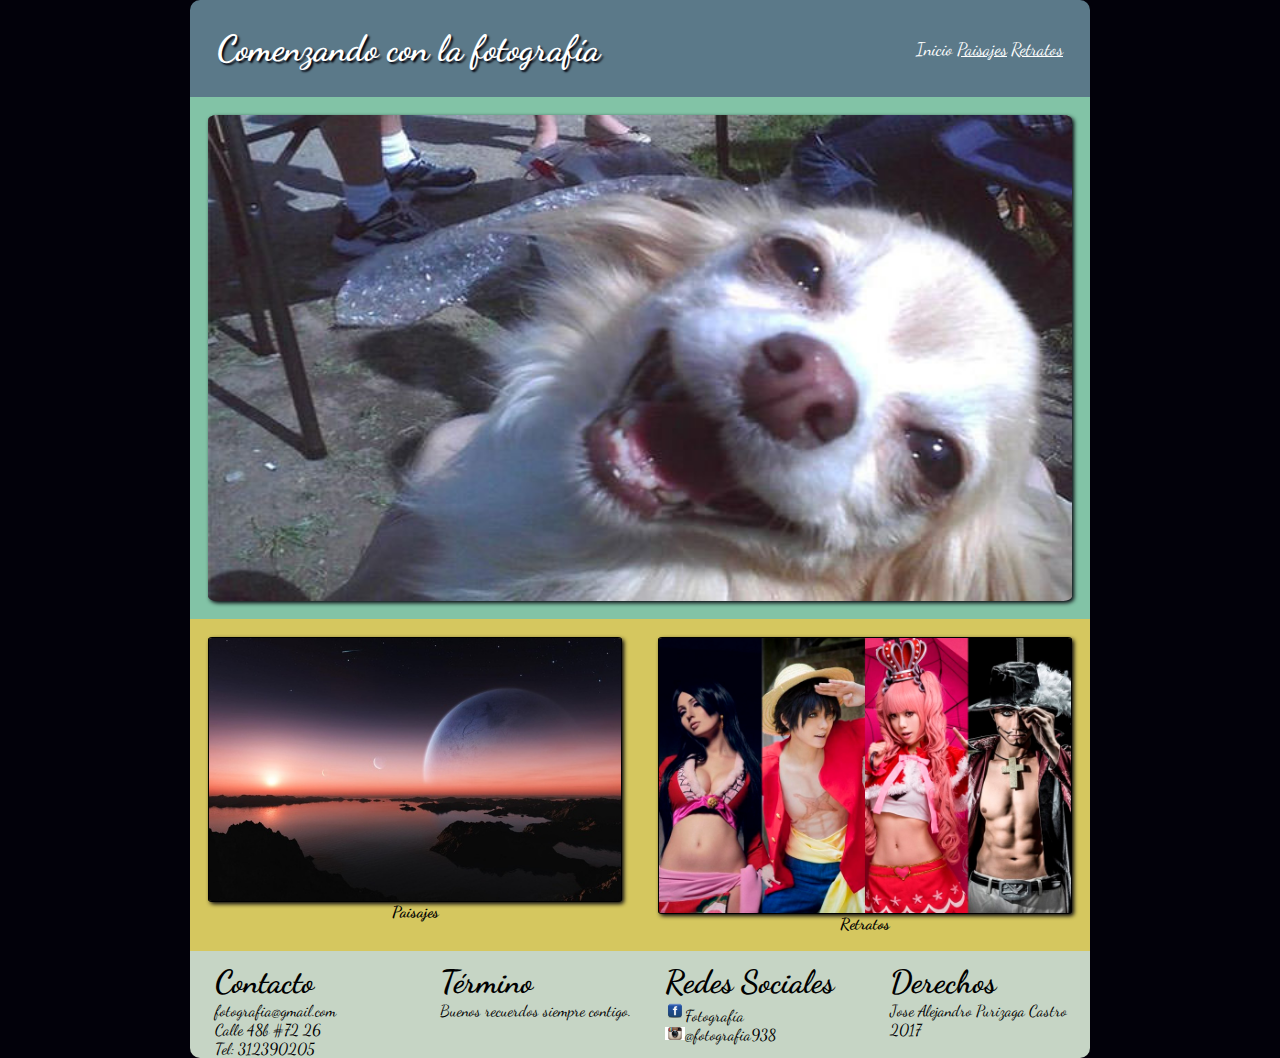
<file: index.html>
<html>
<head>
	<title>Inicio</title>
	<link rel="stylesheet" href="css/estilos.css">
  <link href="https://fonts.googleapis.com/css?family=Dancing+Script" rel="stylesheet">
	<meta charset="utf-8">
	<meta name="viewport" content="width=device-width, initial-scale=1.0">
</head>
<body>

<div id="contenido">

<header>
	<h1>
		Comenzando con la fotografía
	</h1>
	<nav>
		<a href="#">Inicio</a>
		<a href="paisajes.html" style="text-decoration:underline">Paisajes</a>
		<a href="retratos.html" style="text-decoration:underline">Retratos</a>
	</nav>
</header>

<section id="contenedor">
 <article id="foto1"> <img src="imagenes/Perro.jpg"> </article>
 <article id="foto2">	<a href="paisajes.html">
		<img src="imagenes/Paisaje.jpg">Paisajes</a> </article>
 <article id="foto3">	<a href="retratos.html">
		<img src="imagenes/Retrato.jpg">Retratos</a> </article>
</section>

<footer>
  <div class="F1">
    <h1>Contacto</h1>
    <p>fotografia@gmail.com</p>
    <p>Calle 48b #72 26</p>
    <p>Tel: 312390205</p>
  </div>

	<div class="F2">
    <h1>Término</h1>
    <p>Buenos recuerdos siempre contigo.</p>
  </div>

	<div class="F3">
    <h1>Redes Sociales</h1>
    <p><img src="imagenes/face.png" alt="">Fotografía</p>
    <p><img src="imagenes/insta.jpg" alt="">@fotografia938</p>
  </div>

	<div class="F4">
    <h1>Derechos</h1>
    <p>Jose Alejandro Purizaga Castro</p>
    <p>2017</p>
  </div>
</footer>

</div>
</body>
</html>
</file>
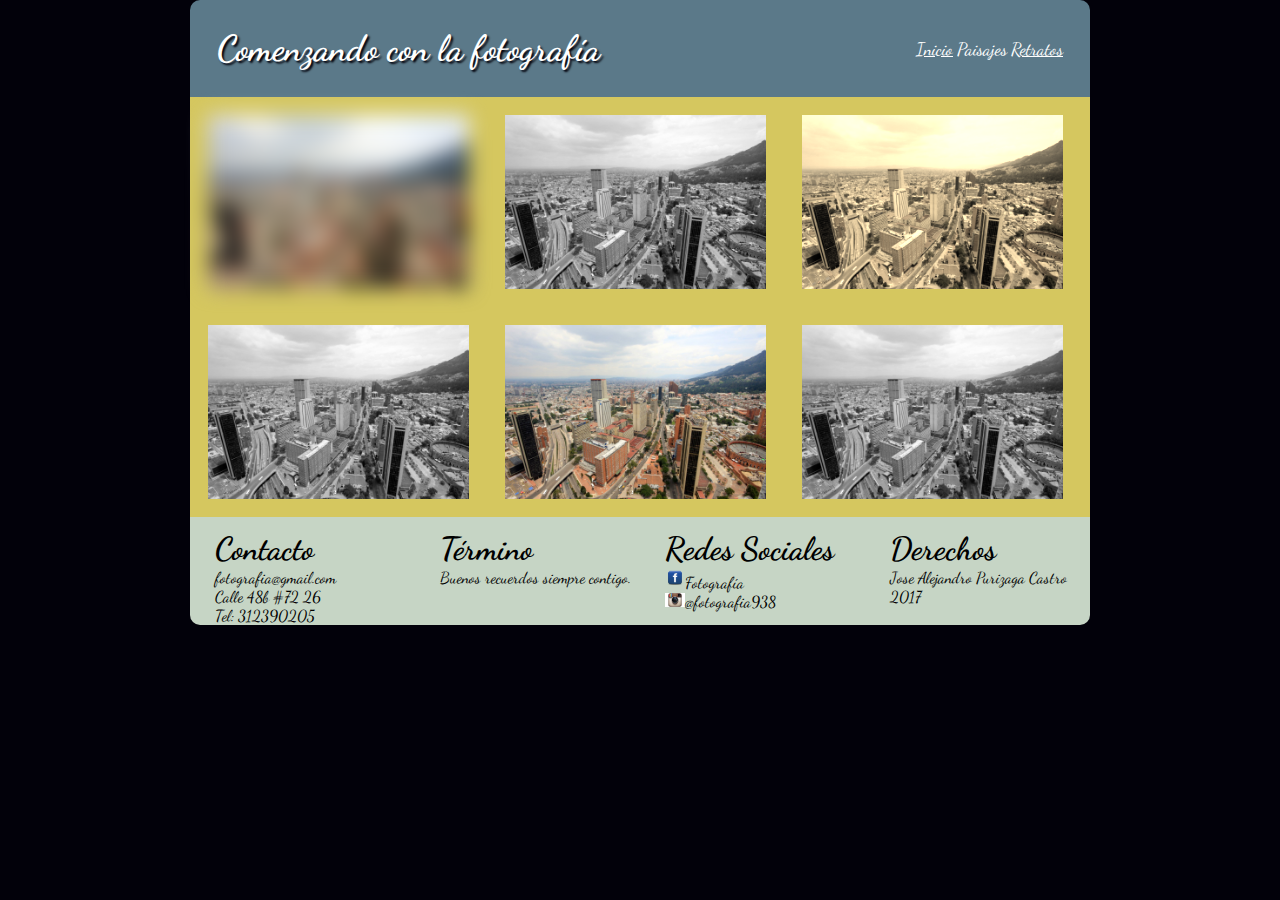
<file: paisajes.html>
<html>
<head>
	<title>Paisajes</title>
	<link rel="stylesheet" href="css/estilos.css">
  <link href="https://fonts.googleapis.com/css?family=Dancing+Script" rel="stylesheet">
	<meta charset="utf-8">
	<meta name="viewport" content="width=device-width, initial-scale=1.0">
</head>
<body>

<div id="contenido">

<header>
	<h1>
		Comenzando con la fotografía
	</h1>
	<nav>
		<a href="index.html" style="text-decoration:underline">Inicio</a>
		<a href="#">Paisajes</a>
		<a href="retratos.html" style="text-decoration:underline">Retratos</a>
	</nav>
</header>

<section id="contenedor_paisaje">
        <article id="imagen1"><img src="imagenes/Bogota.jpg"></article>
        <article id="imagen2"><img src="imagenes/Bogota.jpg"></article>
        <article id="imagen3"><img src="imagenes/Bogota.jpg"></article>
        <article id="imagen4"><img src="imagenes/Bogota.jpg"></article>
        <article id="imagen5"><img src="imagenes/Bogota.jpg"></article>
        <article id="imagen6"><img src="imagenes/Bogota.jpg"></article>
</section>

<footer>
  <div class="F1">
    <h1>Contacto</h1>
    <p>fotografia@gmail.com</p>
    <p>Calle 48b #72 26</p>
    <p>Tel: 312390205</p>
  </div>

	<div class="F2">
    <h1>Término</h1>
    <p>Buenos recuerdos siempre contigo.</p>
  </div>

	<div class="F3">
    <h1>Redes Sociales</h1>
    <p><img src="imagenes/face.png" alt="">Fotografía</p>
    <p><img src="imagenes/insta.jpg" alt="">@fotografia938</p>
  </div>

	<div class="F4">
    <h1>Derechos</h1>
    <p>Jose Alejandro Purizaga Castro</p>
    <p>2017</p>
  </div>
</footer>

</div>
</body>
</html>
</file>
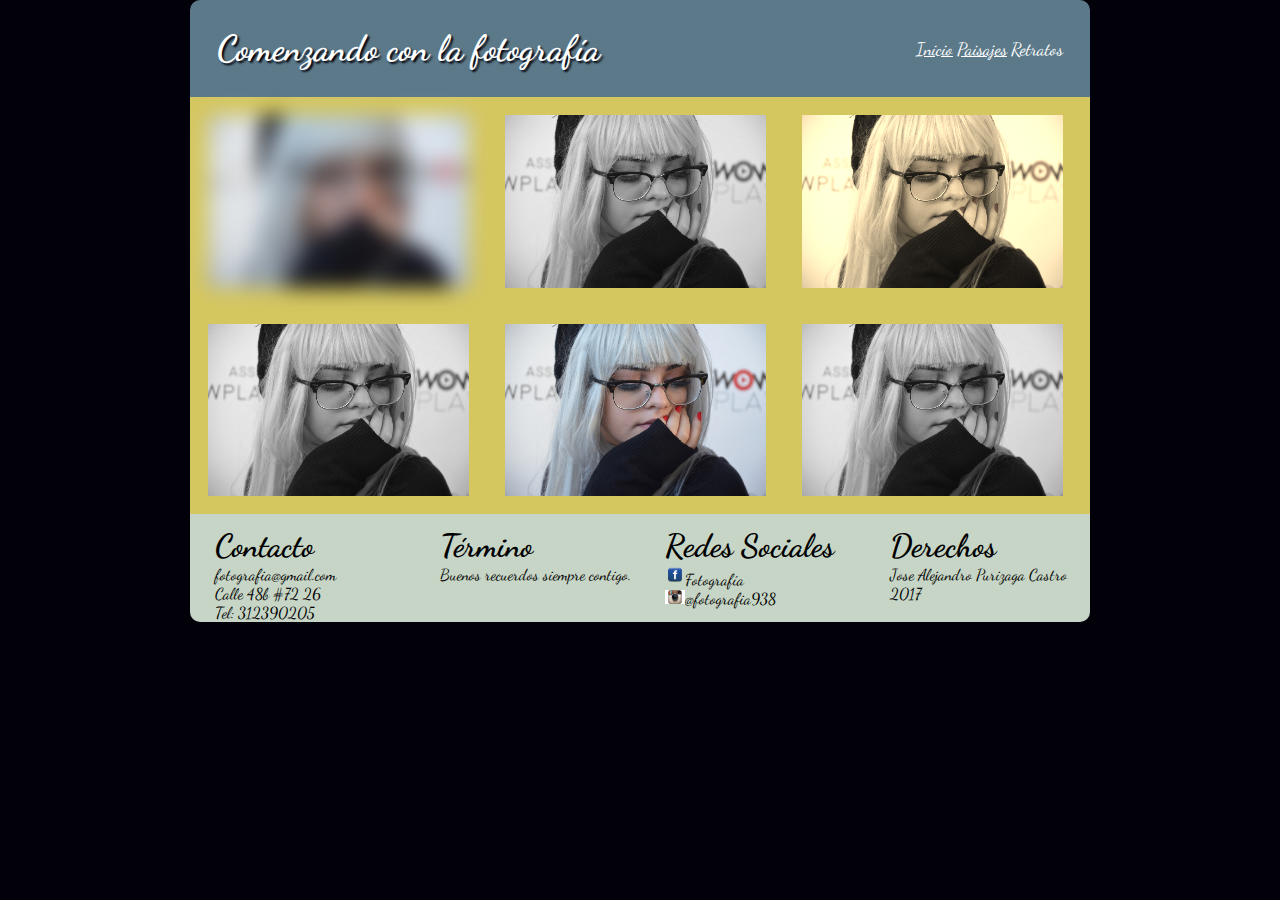
<file: retratos.html>
<html>
<head>
	<title>Retratos</title>
	<link rel="stylesheet" href="css/estilos.css">
  <link href="https://fonts.googleapis.com/css?family=Dancing+Script" rel="stylesheet">
	<meta charset="utf-8">
	<meta name="viewport" content="width=device-width, initial-scale=1.0">
</head>
<body>

<div id="contenido">

<header>
	<h1>
		Comenzando con la fotografía
	</h1>
	<nav>
		<a href="index.html" style="text-decoration:underline">Inicio</a>
		<a href="paisajes.html" style="text-decoration:underline">Paisajes</a>
		<a href="#">Retratos</a>
	</nav>
</header>

<section id="contenedor_paisaje">
        <article id="imagen1"><img src="imagenes/Foto.jpg"></article>
        <article id="imagen2"><img src="imagenes/Foto.jpg"></article>
        <article id="imagen3"><img src="imagenes/Foto.jpg"></article>
        <article id="imagen4"><img src="imagenes/Foto.jpg"></article>
        <article id="imagen5"><img src="imagenes/Foto.jpg"></article>
        <article id="imagen6"><img src="imagenes/Foto.jpg"></article>
</section>

<footer>
  <div class="F1">
    <h1>Contacto</h1>
    <p>fotografia@gmail.com</p>
    <p>Calle 48b #72 26</p>
    <p>Tel: 312390205</p>
  </div>

	<div class="F2">
    <h1>Término</h1>
    <p>Buenos recuerdos siempre contigo.</p>
  </div>

	<div class="F3">
    <h1>Redes Sociales</h1>
    <p><img src="imagenes/face.png" alt="">Fotografía</p>
    <p><img src="imagenes/insta.jpg" alt="">@fotografia938</p>
  </div>

	<div class="F4">
    <h1>Derechos</h1>
    <p>Jose Alejandro Purizaga Castro</p>
    <p>2017</p>
  </div>
</footer>

</div>
</body>
</html>
</file>
<file: css/estilos.css>
* {
	margin: 0;
	padding: 0;
	box-sizing: border-box;
}

body {
	background: #02010a;
  font-family:Dancing Script,helvetica;
	width: 100%;
	margin:0 auto;
	animation: sube 3s;
  }

	@-webkit-keyframes sube{
		 0%{
		   transform:translateY(150%);
		   }
		 60%{
		   transform: translateY(-5%);
		   }
		 100%{
		   transform: translateY(0%);
		   }
		 }

#contenido {
	background: #02010a;
	max-width: 900px;
	margin: auto;
	display:flex;
	flex-flow: row wrap;
	}

header {
	background:#5b7989;
	width:100%;
	border-radius: 10px 10px 0 0;
	padding: 3%;
	display: flex;
	justify-content:space-between;
	align-items:center;
}

header h1 {
	width: 50%;
	color:#fff;
	font-size: 4vh;
	text-shadow: 2px 2px 2px #02010a;
}

header nav {
  width: 50%;
	align-items: right;
	text-align: right;
}

header nav a {
 color: #fff;
 text-decoration: none;
 text-align: right;
 font-size: 2vh;
 flex-grow:1;
}

header nav a:hover {
 font: bold;
}

#contenedor {
	max-width: 900px;
	margin: auto;
	display:flex;
	flex-flow: row wrap;
}

article
{
	box-sizing: border-box;
	float:left;
	padding: 2%;
	text-align: center;
  width: 100%;
}

#foto1{
	width: 100%;
	margin: auto;
	background-color: #82c3a6;
	padding: 2%;
}

#foto1 img{
	margin: 0 auto;
	width: 100%;
	border-radius: 1%;
	-webkit-filter: drop-shadow(2px 2px 2px #02010a);
	filter: drop-shadow(2px 2px 2px #02010a);
}

#foto2{
  background:#d5c75f;
  width: 50%;
}

#foto2 img{
  width: 100%;
  border: 1px solid;
	border-radius: 1%;
	-webkit-filter: drop-shadow(2px 2px 2px #02010a);
	filter: drop-shadow(2px 2px 2px #02010a);
}

#foto2 img:hover{
  transform: rotate(10deg);
  border: 2px solid;
  text-shadow:2px 2px 2px #82c3a6;
}

#foto3{
  background:#d5c75f;
  width: 50%;
}

#foto3 img{
  width: 100%;
  border: 1px solid;
	border-radius: 1%;
	-webkit-filter: drop-shadow(2px 2px 2px #02010a);
	filter: drop-shadow(2px 2px 2px #02010a);
}

#foto3 img:hover{
  transform: translate(20px, -5px);
  border: 2px solid;
  text-shadow:2px 2px 2px #82c3a6;
}

article a{
  text-decoration: none;
	color: black;
	font-weight: bold;
	}

article a:hover {
	 font: bold;
	 text-shadow: 1px 1px 1px #fafafa;
	}



/*ESTILISO DE LA HOJA PAISAJES*/

#contenedor_paisaje{
  background: #d5c75f;
  display: flex;
  flex-flow: row wrap;
  max-width: 900px;
  margin: 0 auto;
  height: 100%;
  }

#imagen1{
  width: 33%;
}

#imagen1 img{
  width: 100%;
  -webkit-filter:blur(10px);
   filter: blur(10px);
}

#imagen2{
  width: 33%;
}

#imagen2 img{
  width: 100%;
 -webkit-filter:grayscale(100%);
  filter:grayscale(100%);
}

#imagen3{
  width: 33%;
}

#imagen3 img{
  width: 100%;
 -webkit-filter:sepia(90%);
  filter:sepia(90%);
}

#imagen4{
  width: 33%;
}

#imagen4 img{
  width: 100%;
 -webkit-filter:grayscale(100%);
  filter:grayscale(100%);
}

#imagen5{
  width: 33%;
}
#imagen5 img{
  width: 100%;
}
#imagen6{
  width: 33%;
}
#imagen6 img{
  width: 100%;
 -webkit-filter:grayscale(100%);
  filter:grayscale(100%);
}


footer{
	display: flex;
	justify-content:space-around;
	flex-direction: row;
	}

footer {
	clear: left;
	background: #C6d5c5;
	font-size: 1em;
	padding-top: 1vw;
	margin: 0 auto;
	max-width: 900px;
	align-content: center;
	border-radius: 0 0 10px 10px;
	}

.F1, .F2, .F3, .F4{
	width: 25%;
	margin:0px 0px 0px 25px;
  }

.F3 img{
	width: 10%;
	 }


@media all and (min-width: 480px) and (max-width:900px) {

	#contenido {
	flex-direction:column;
	}

	header {
	flex-direction:column;
	padding:0;
	}

	header nav {
	width: 50%;
	}


/*HOJA PAISAJES - RETRATOS*/
	#contenedor_paisaje{
	  flex-flow: row wrap;
		justify-content: space-between;
		padding: 0;
    margin: 0 auto;
		height: auto;

	  }

		#imagen1{
			flex-direction: column;
		  width: 50%;
		}


		#imagen2{
			flex-direction: column;
		  width: 50%;
		}

		#imagen3{
			flex-direction: column;
		  width: 50%;
		}

		#imagen4{
			flex-direction: column;
		  width: 50%;
		}

		#imagen5{
			flex-direction: column;
		  width: 50%;
		}

		#imagen6{
      flex-direction: column;
			width: 50%;

		}



	footer{
	  flex-direction: row;
		flex-wrap: wrap;
	  width: 100%;
	}
	.F1, .F2, .F3, .F4{
	  width: 40%;
	  text-align: center;
	}
	}


@media all and (max-width:480px) {

		#contenido {
		 flex-direction:column;
		 }

		header {
		 flex-direction:column;
		 padding:1%;
		 }

		header h1 {
			font-size: 4.5vh;
			text-align: center;
			padding-bottom: 2%;
		 }

		header nav {
			flex-direction: row;
		 	flex-wrap: nowrap;
			justify-content: space-around;
		 	width: 100%;
			padding-bottom: 2%;
		 	}
		header nav a {
		 	font-size: 3vh;
		 	text-align: center;
		 	width: 100%;
		  }

		 #contenedor {
		  flex-direction:column;
		  }

			#foto1, #foto2, #foto3{
				width: 100%;
				text-align: center;
			}


			/*HOJA PAISAJES - RETRATOS*/
			#contenedor_paisaje{
				flex-direction: column;
				padding: 0;
				margin: 0 auto;
				height: auto;
				  }

					#imagen1{
						flex-direction: column;
					  width: 100%;
					}

					#imagen2{
						flex-direction: column;
					  width: 100%;
					}

					#imagen3{
						flex-direction: column;
					  width: 100%;
					}

					#imagen4{
						flex-direction: column;
					  width: 100%;
					}

					#imagen5{
						flex-direction: column;
					  width: 100%;
					}

					#imagen6{
						flex-direction: column;
					  width: 100%;
					}


		footer{
		  flex-direction: column;
			width: 100%;
		}
		.F1, .F2, .F3, .F4{
		  width: 100%;
		  text-align: left;
		}
		}
</file>
